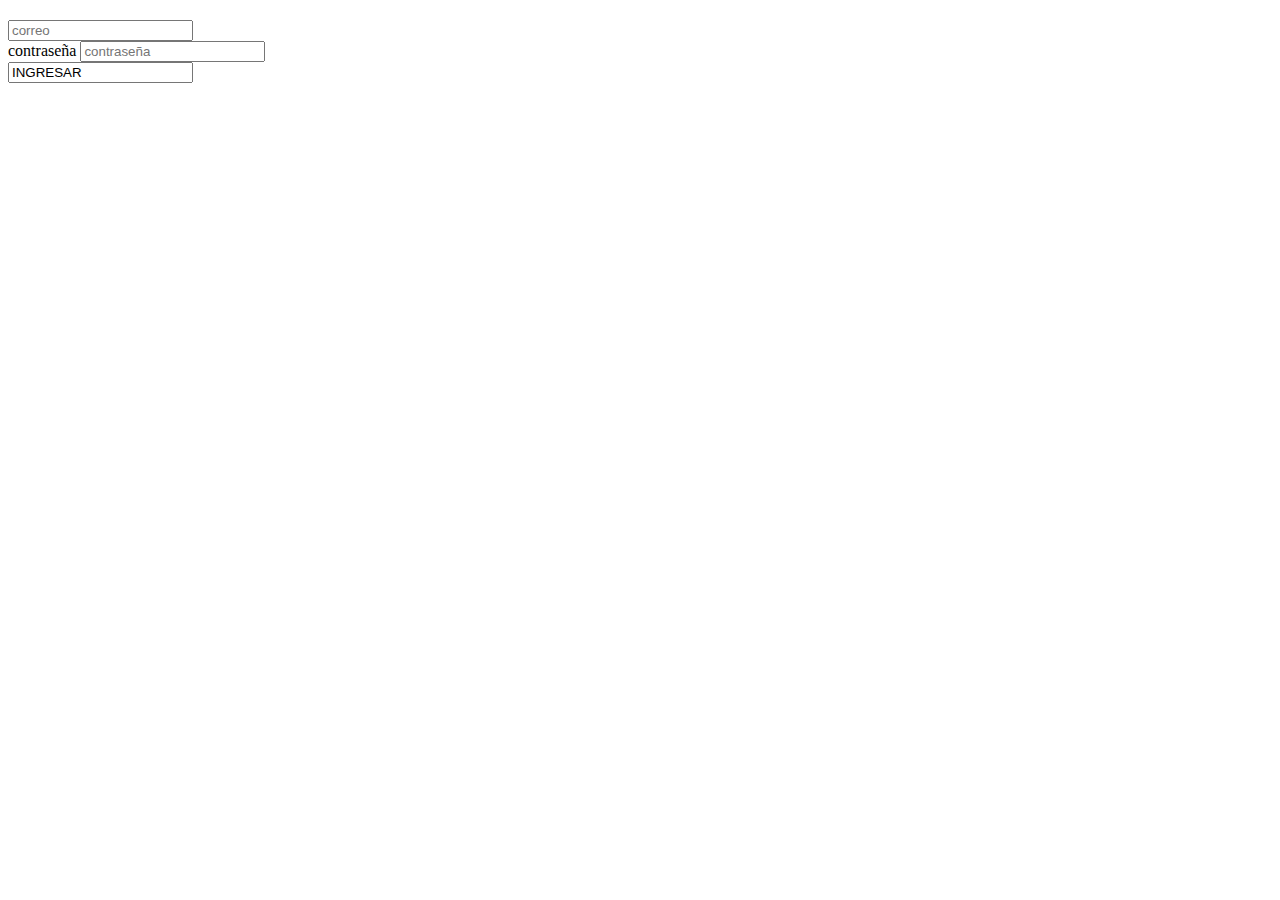
<file: app/login.html>
<!DOCTYPE html>
<html>
<head>
    <title>403 Forbidden</title>
</head>
<body>
    <div>
        <div>
            <h2></h2>
            <form action ="" method="post">
                <div>
                    <label for="correo"></label>
                    <input type="text" name="coreo" id="correo" placeholder="correo">
                </div>
                <div>
                    <label for="">contraseña</label>
                    <input type="text" name="contraseña" id="contraseña" placeholder="contraseña">

                </div>
                <input type="text" type="submit" value="INGRESAR">
            </form>
        </div>
    </div>



</body>
</html>
</file>
